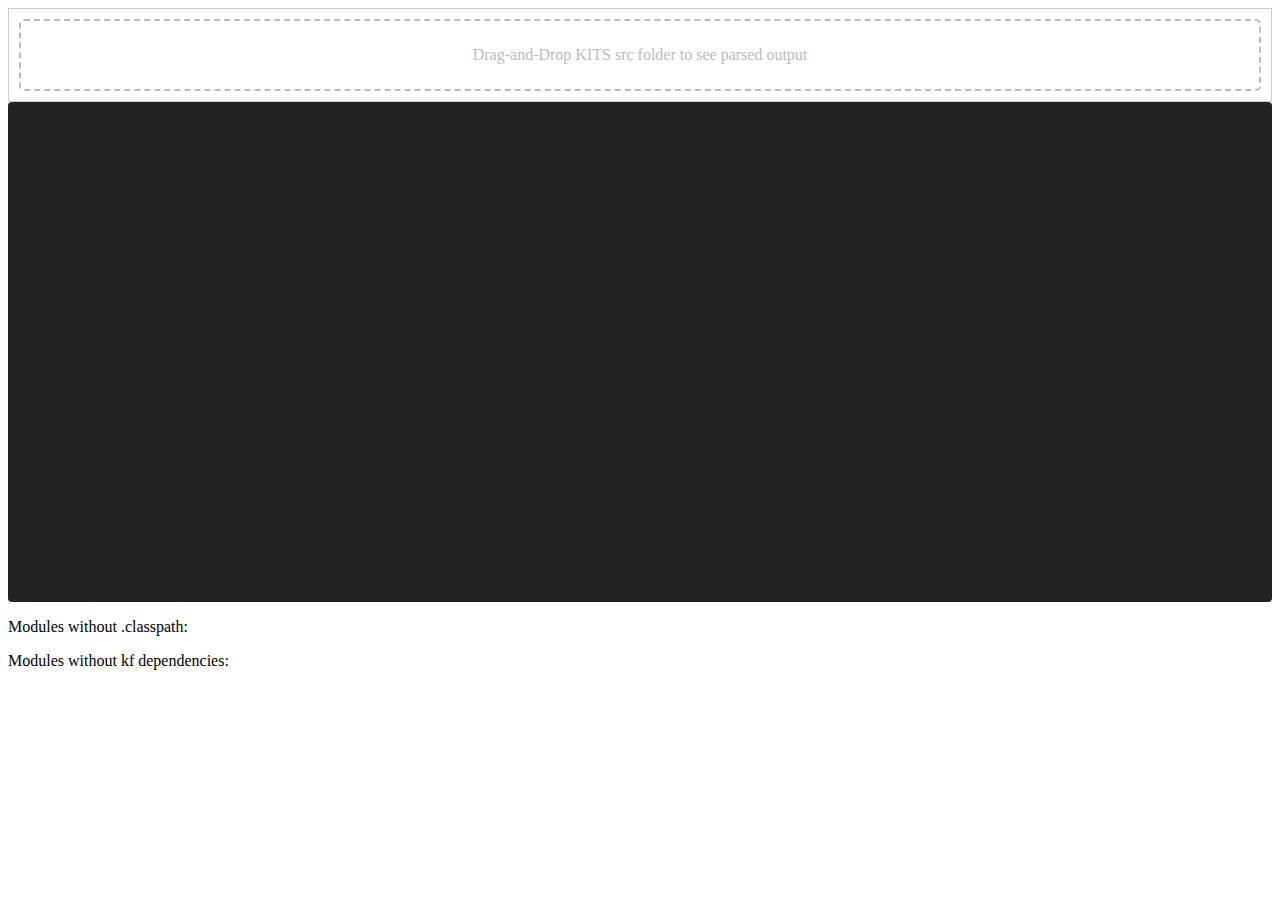
<file: index.html>
<!DOCTYPE html>
<html>
    <head>
        <title>Building dependency graph</title>
        <link rel="stylesheet" type="text/css" href="css/fs.css"/>
    </head>
    <body>
        <div class="example">
            <div id="drop_zone">Drag-and-Drop KITS src folder to see parsed output</div>
        </div>
        <div class="sigma-parent">
            <div class="sigma-expand" id="sig"></div>
        </div>
        <div>
            <div class="dep-right">
                <p>Modules without .classpath:</p>
                <ul id="noDep"></ul>
            </div>
            <div class="dep-left">
                <p>Modules without kf dependencies:</p>
                <ul id="removed"></ul>
            </div>
        </div>

        <script src="js/jquery.js"></script>
        <script src="js/sigma.concat.js"></script>

        <script src="js/sigma.forceatlas2.js"></script>
        <script src="js/dnd.js"></script>
    </body>
</html>
</file>
<file: css/fs.css>
.example {
    padding: 10px;
    border: 1px solid #ccc;
}
#drop_zone {
    padding: 25px;
    text-align: center;
    border: 2px dashed #bbb;
    -webkit-border-radius: 5px;
    -moz-border-radius: 5px;
    border-radius: 5px;
    color: #bbb;
}
.sigma-parent {
    border-radius: 4px;
    -moz-border-radius: 4px;
    -webkit-border-radius: 4px;
    background: #222;
    height: 500px;
}
.sigma-expand {
    width: 100%;
    height: 100%;
}
</file>
